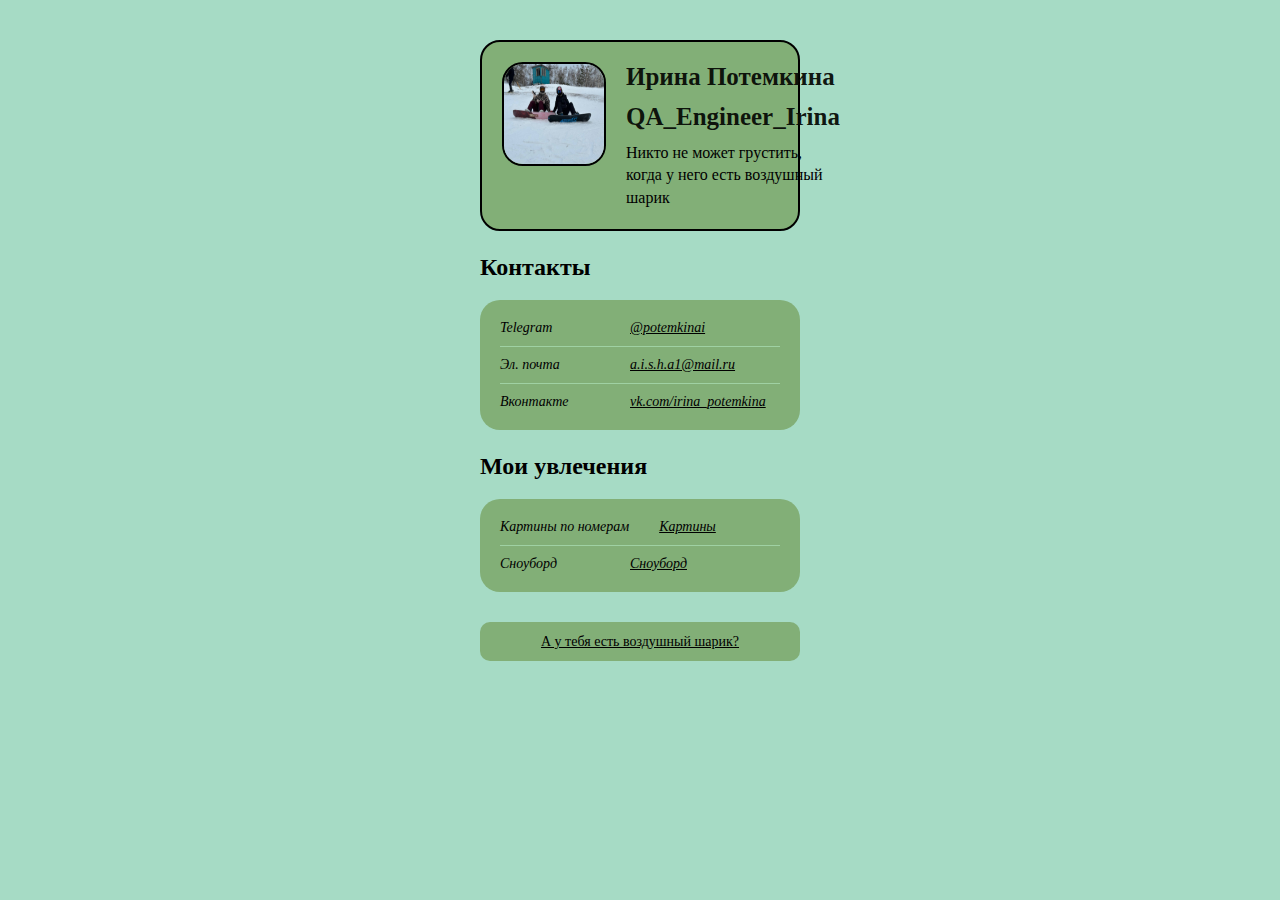
<file: index.html>
<!DOCTYPE html>
<html lang="en">
  <head>
    <meta charset="UTF-8" />
    <meta http-equiv="X-UA-Compatible" content="IE=edge" />
    <meta name="viewport" content="width=device-width, initial-scale=1.0" />
    <link href="./normalize.css" rel="stylesheet" />
    <link href="./ios.css" rel="stylesheet" />
    <title>Document</title>
    
    <link rel="apple-touch-icon" sizes="180x180" href="ira/apple-touch-icon.png">
<link rel="icon" type="image/png" sizes="32x32" href="ira/favicon-32x32.png">
<link rel="icon" type="image/png" sizes="16x16" href="ira/favicon-16x16.png">
<link rel="manifest" href="ira/site.webmanifest">
<meta name="msapplication-TileColor" content="#da532c">
<meta name="theme-color" content="#ffffff">
  </head>
  <body>
    <header class="header">
      <img src="./avatar.png" alt="avatar" class="header__avatar" />
      <div class="header__textContainer">
        <h1 class="header__title">Ирина Потемкина</h1>
         <p class="header__title">QA_Engineer_Irina</p>
        <h3 class="header__subtitle">Никто не может грустить, когда у него есть воздушный шарик</h3>
      </div>
    </header>
    <main>
      <section class="links">
        <h2 class="links__header">Контакты</h2>
        <ul class="links__container">
          <li class="links__link">
            <p class="links__title">Telegram</p>
            <a class="linsk__link" href="https://t.me/potemkinai">@potemkinai</a>
          </li>
          <li class="links__link">
            <p class="links__title">Эл. почта</p>
            <a class="linsk__link" href="https://mail.ru"
              >a.i.s.h.a1@mail.ru</a
            >
          </li>
          <li class="links__link">
            <p class="links__title">Вконтакте</p>
            <a class="linsk__link" href="https://vk.com/irina_potemkina"
              >vk.com/irina_potemkina</a
            >
        </ul>
      </section>
      <section class="links">
        <h2 class="links__header">Мои увлечения</h2>
        <ul class="links__container">
          <li class="links__link">
            <p class="links__title">Картины по номерам</p>
            <a class="linsk__link" href="file:///C:/Users/aisha/OneDrive/Рабочий%20стол/Учеба/Сайт/cv_ios-main/картины/картины.html">Картины</a>
          </li>
          <li class="links__link">
            <p class="links__title">Сноуборд</p>
            <a class="linsk__link" href="file:///C:/Users/aisha/OneDrive/Рабочий%20стол/Учеба/Сайт/cv_ios-main/сноуборд/сноуборд.html">Сноуборд</a>
          </li>
          </li>
        </ul>
      </section>
    </main>
   <footer>
      <button type = "myButton" class="button-link" id="myButton" href=""> А у тебя есть воздушный шарик?  </button>
    </footer>
    <script type="text/javascript" src="js.js"></script>
  </body>
</html>
</file>
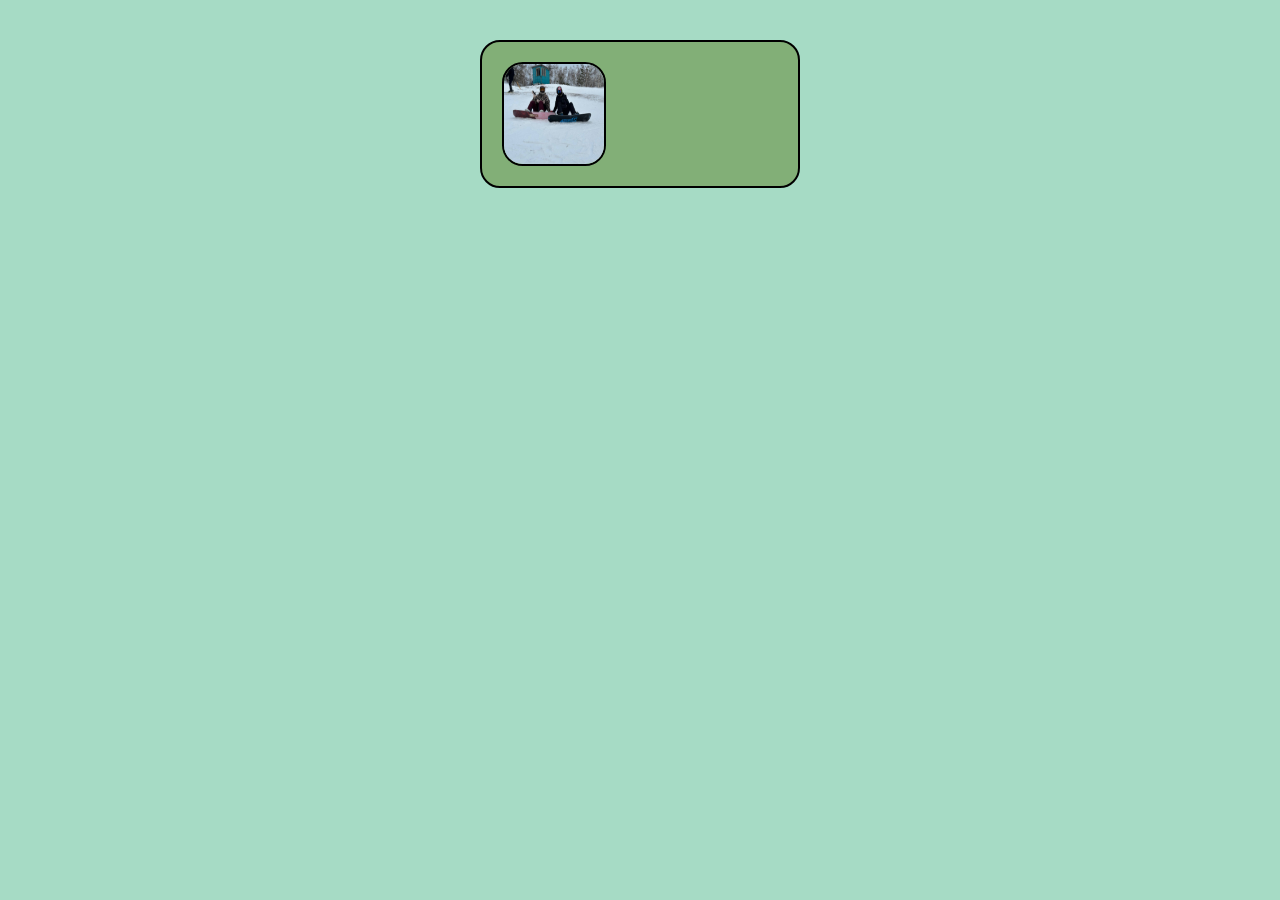
<file: картины.html>
<!DOCTYPE html>
<html lang="en">
  <head>
    <meta charset="UTF-8" />
    <meta http-equiv="X-UA-Compatible" content="IE=edge" />
    <meta name="viewport" content="width=device-width, initial-scale=1.0" />
    <link href="./normalize.css" rel="stylesheet" />
    <link href="./ios.css" rel="stylesheet" />
    <title>Document</title>
  </head>
  <body>
    <header class="header">
      <img src="./avatar.png" alt="avatar" class="header__avatar" />
  </body>
</file>
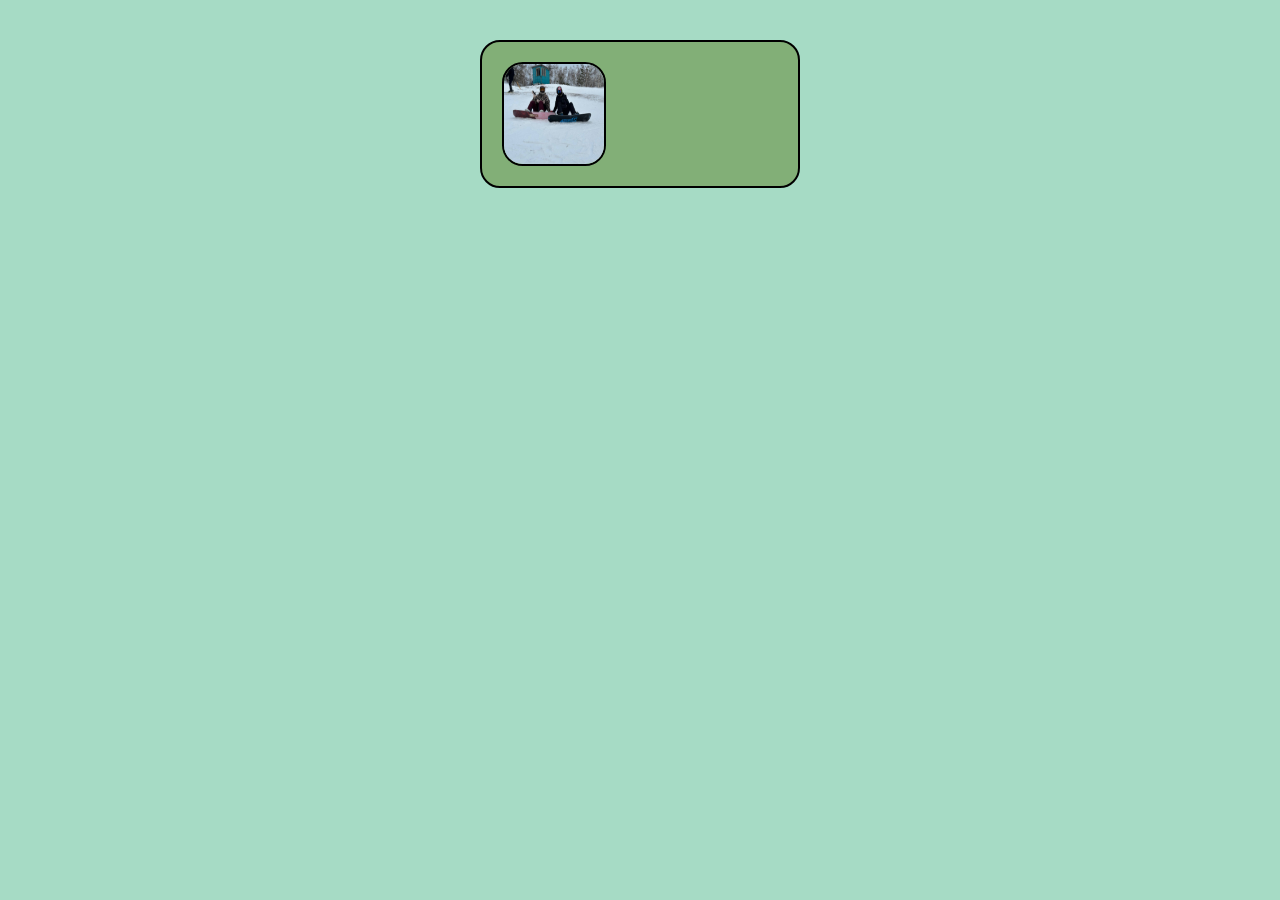
<file: сноуборд.html>
<!DOCTYPE html>
<html lang="en">
  <head>
    <meta charset="UTF-8" />
    <meta http-equiv="X-UA-Compatible" content="IE=edge" />
    <meta name="viewport" content="width=device-width, initial-scale=1.0" />
    <link href="./normalize.css" rel="stylesheet" />
    <link href="./ios.css" rel="stylesheet" />
    <title>Document</title>
  </head>
  <body>
    <header class="header">
      <img src="./avatar.png" alt="avatar" class="header__avatar" />
  </body>
</html>
</file>
<file: ios.css>
body {
  font-family: "cursiveс";
  background-color: #a6dbc5;
  color: #000000;
  display: flex;
  flex-direction: column;
  justify-content: center;
  align-items: center;
}

.header {
  box-sizing: border-box;
  margin: 40px 0 20px 0;
  display: flex;
  width: 320px;
  column-gap: 20px;
  row-gap: 10px;
  border-radius: 20px;
  border: 2px solid black;
  padding: 20px;
  background-color: #82af77;
}

.header__textContainer {
  display: flex;
  flex-direction: column;
  gap: 10px;
}

.header__avatar {
  border-radius: 20%;
  width: 100px;
  height: 100px;
  object-fit cover;
  border: 2px solid black; /* Толщина 2 пикселя и черный цвет рамки */
  border-radius: 20%; /* Для создания круглой рамки */
}

.header__title {
  margin: 0;
  font-weight: 700;
  font-size: 25px;
  line-height: 1.2;
  font-family: "Georgia, serif";
  align-items: center;
  color: rgba(7, 10, 5, 0.945);
}

.header__subtitle {
  color: #000000;
  font-weight: 400;
  font-size: 16px;
  line-height: 1.4;
  margin: 0;
}

.links {
  width: 320px;
  margin-bottom: 20px;
}

.links__header {
  font-size: 24px;
  line-height: 1.4;
  margin: 0 0 15px 0;
  font-family: "Helvetica Neue";
}

.links__container {
  list-style-type: none;
  background: #82af77;
  border-radius: 20px;
  display: flex;
  flex-direction: column;
  align-items: flex-start;
  padding: 20px 20px 10px;
  gap: 10px;
  flex: none;
  order: 1;
  flex-grow: 0;
  box-sizing: border-box;
  margin: 0;
}

.links__link,
.links__title {
  font-size: 14px;
  font-size: 1.4;
  font-style: oblique;

}

.links__link {
  display: flex;
  flex-direction: row;
  align-items: flex-start;
  padding: 0px 0px 10px;
  gap: 30px;
  border-bottom: 1px solid #9fd1a3;
  width: 280px;
}

.links__link:last-child {
  border-bottom: none;
}

.linsk__link,
.links__link:visited {
  text-decoration: underline;
  color: #000000;
}

.links__title {
  margin: 0;
  min-width: 100px;
}

footer {
  margin: 0 0 40px 0;
}
.button-link {
  margin-top: 10px;
  box-sizing: border-box;
  display: flex;
  flex-direction: row;
  justify-content: center;
  align-items: center;
  padding: 10px;
  width: 320px;
  background: #82af77;
  border-radius: 10px;
  text-decoration: underline;
  font-size: 14px;
  line-height: 1.4;
  color: #000000;
}

button {
  border: 0;
}
</file>
